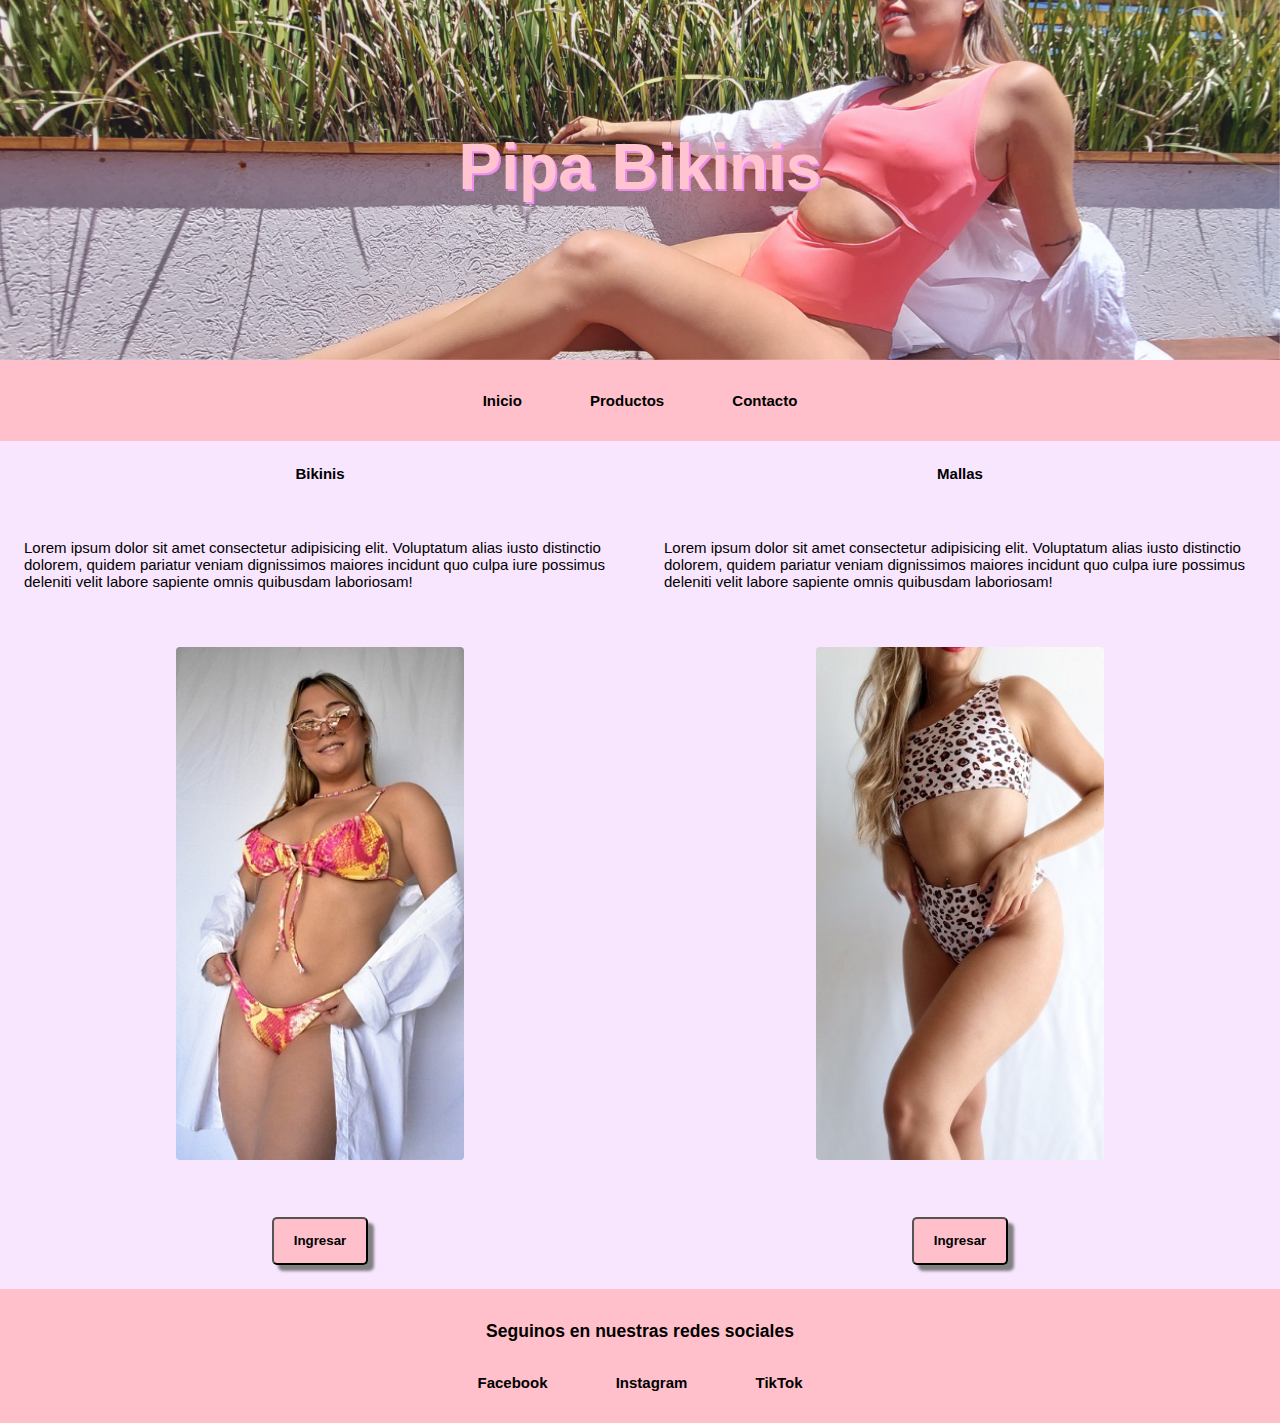
<file: index.html>
<!DOCTYPE html>
<html lang="es">
<head>
    <meta charset="UTF-8">
    <meta http-equiv="X-UA-Compatible" content="IE=edge">
    <meta name="viewport" content="width=device-width, initial-scale=1.0">
    <title>Pipa Bikinis</title>
    <!-- CSS -->
    <link rel="stylesheet" href="css/estilo.css">
    <!-- AOS -->
    <link href="https://unpkg.com/aos@2.3.1/dist/aos.css" rel="stylesheet">
</head>
<body class="gridPadre">
    <!-- Encabezado con imagen principal-->

    <header class="encabezado">
        <div>
            <h1 data-aos="fade-up-left">Pipa Bikinis</h1>
        </div>
    </header>

    <!-- Barra de navegacion-->

    <nav>
        <ul>
        <li class="item"><a href="index.html">Inicio</a></li>
        <li class="item"><a href="productos.html">Productos</a></li>
        <li class="item"><a href="contacto.html">Contacto</a></li>
        </ul>
    </nav>

    <!-- Contenido Principal -->

    <section class="bikinisTodas"><a href="productos.html">Bikinis</a>
        
        <p>Lorem ipsum dolor sit amet consectetur adipisicing elit. Voluptatum alias iusto distinctio dolorem, quidem pariatur veniam dignissimos maiores incidunt quo culpa iure possimus deleniti velit labore sapiente omnis quibusdam laboriosam!</p>
        <img src="img/bikini 1.jpeg" alt="Bikinis">
        <button>Ingresar</button>
    </section>

    <section class="mallasTodas"><a href="productos.html">Mallas</a>
        
        <p>Lorem ipsum dolor sit amet consectetur adipisicing elit. Voluptatum alias iusto distinctio dolorem, quidem pariatur veniam dignissimos maiores incidunt quo culpa iure possimus deleniti velit labore sapiente omnis quibusdam laboriosam!</p>
        <img src="img/malla 3.jpeg" alt="Mallas">
        <button>Ingresar</button>
    </section>

    <!-- Pie de Página-->

    <footer>
        <h3>Seguinos en nuestras redes sociales</h3>
        <ul>
            <li><a href="https://www.facebook.com/pipabikinisok" target="_blank">Facebook</a></li>
            <li><a href="https://www.instagram.com/pipa_bikinis" target="_blank">Instagram</a></li>
            <li><a href="https://www.tiktok.com/@pipabikinis" target="_blank">TikTok</a></li>
        </ul>
    </footer>

    <script src="https://unpkg.com/aos@2.3.1/dist/aos.js"></script>
    <script>
        AOS.init();
    </script>
</body>
</html>
</file>
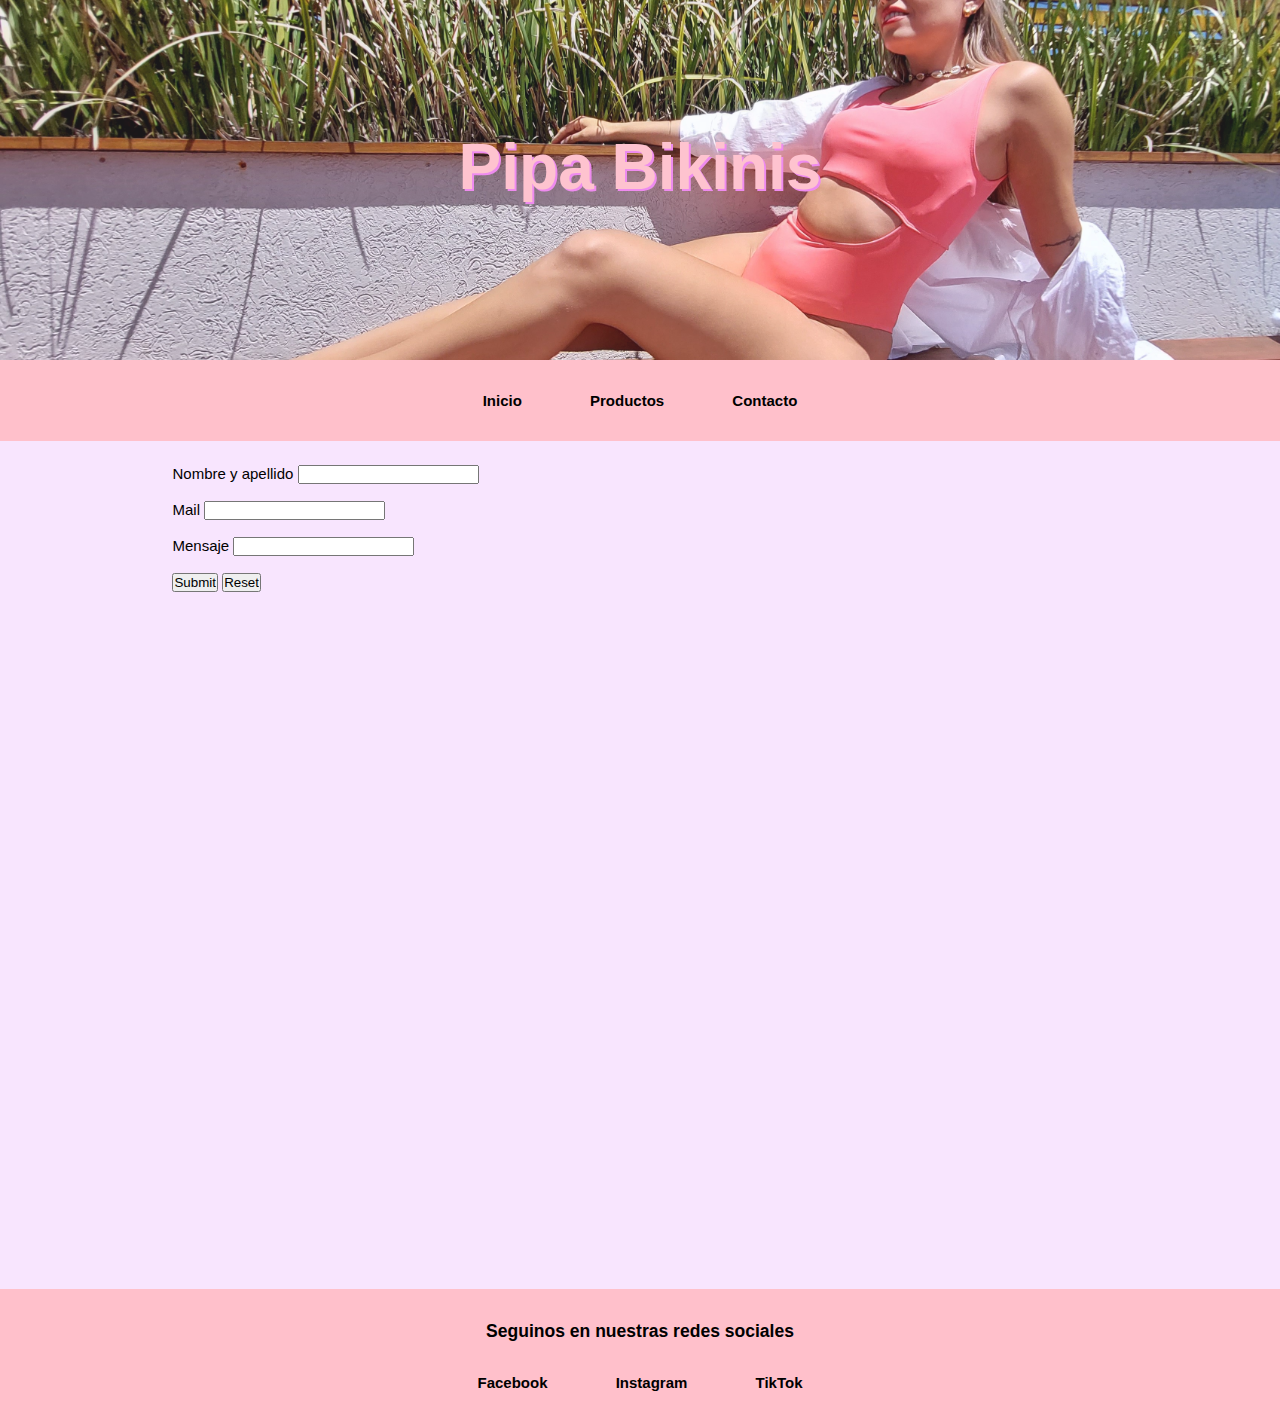
<file: contacto.html>
<!DOCTYPE html>
<html lang="es">
<head>
    <meta charset="UTF-8">
    <meta http-equiv="X-UA-Compatible" content="IE=edge">
    <meta name="viewport" content="width=device-width, initial-scale=1.0">
    <title>Pipa Bikinis</title>
    <!-- CSS -->
    <link rel="stylesheet" href="css/estilo.css">
</head>
<body class="gridPadre">
    <!-- Encabezado con imagen principal-->
    <header class="encabezado">
        <div>
            <h1>Pipa Bikinis</h1>
        </div>
    </header>

    <!-- Barra de navegacion-->
    <nav>
        <ul>
        <li class="item"><a href="index.html">Inicio</a></li>
        <li class="item"><a href="productos.html">Productos</a></li>
        <li class="item"><a href="contacto.html">Contacto</a></li>
        </ul>
    </nav>

    <!-- Contenido Principal-->
    <section class="contacto">
      <form>
        <label for="nombre">Nombre y apellido</label>
        <input type="text" id="nombre">
        <br><br>
        <label for="mail">Mail</label>
        <input type="email" id="mail">
        <br><br>
        <label for="mensaje">Mensaje</label>
        <input type="text" id="mensaje">
        <br><br>
        <input type="submit">
        <input type="reset">
      </form>
    </section>
    
<!-- Pie de Página-->

<footer>
    <h3>Seguinos en nuestras redes sociales</h3>
    <ul>
        <li><a href="https://www.facebook.com/pipabikinisok" target="_blank">Facebook</a></li>
        <li><a href="https://www.instagram.com/pipa_bikinis" target="_blank">Instagram</a></li>
        <li><a href="https://www.tiktok.com/@pipabikinis" target="_blank">TikTok</a></li>
    </ul>
</footer>
</body>
</html>
</file>
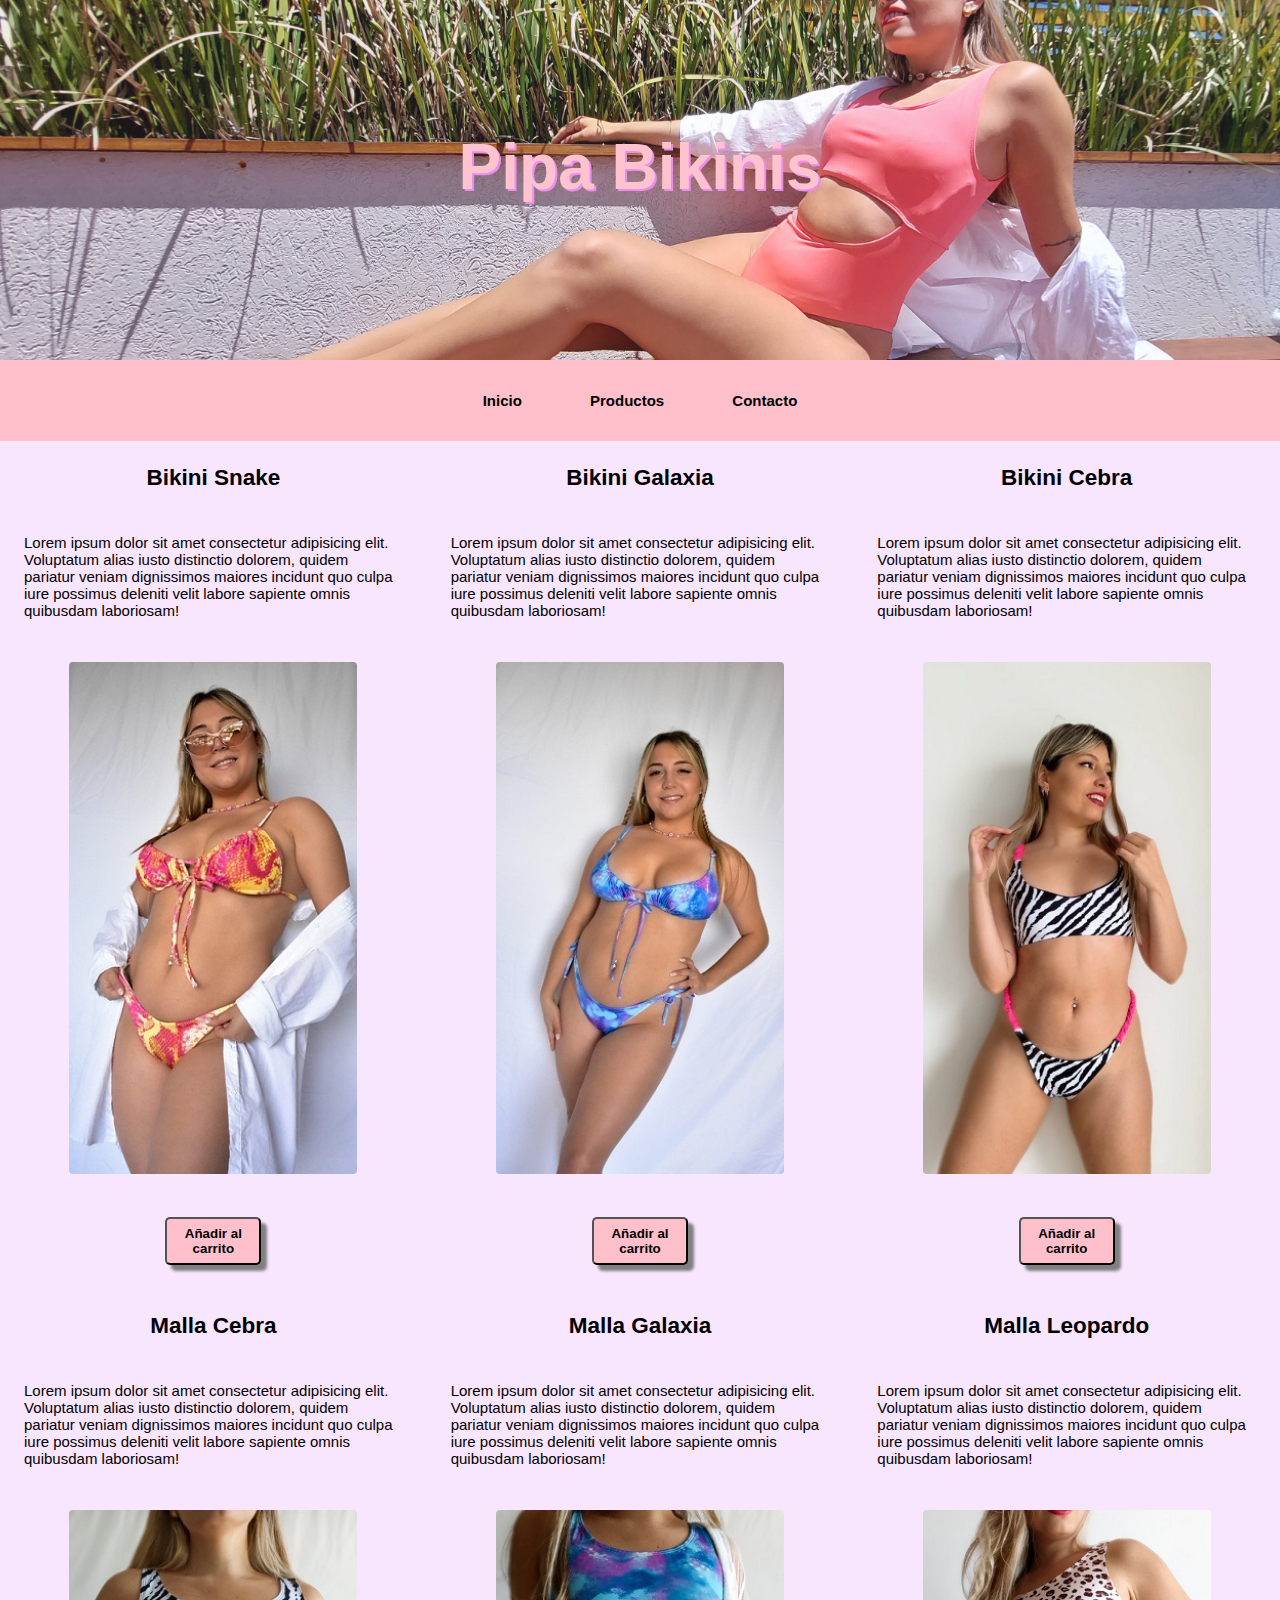
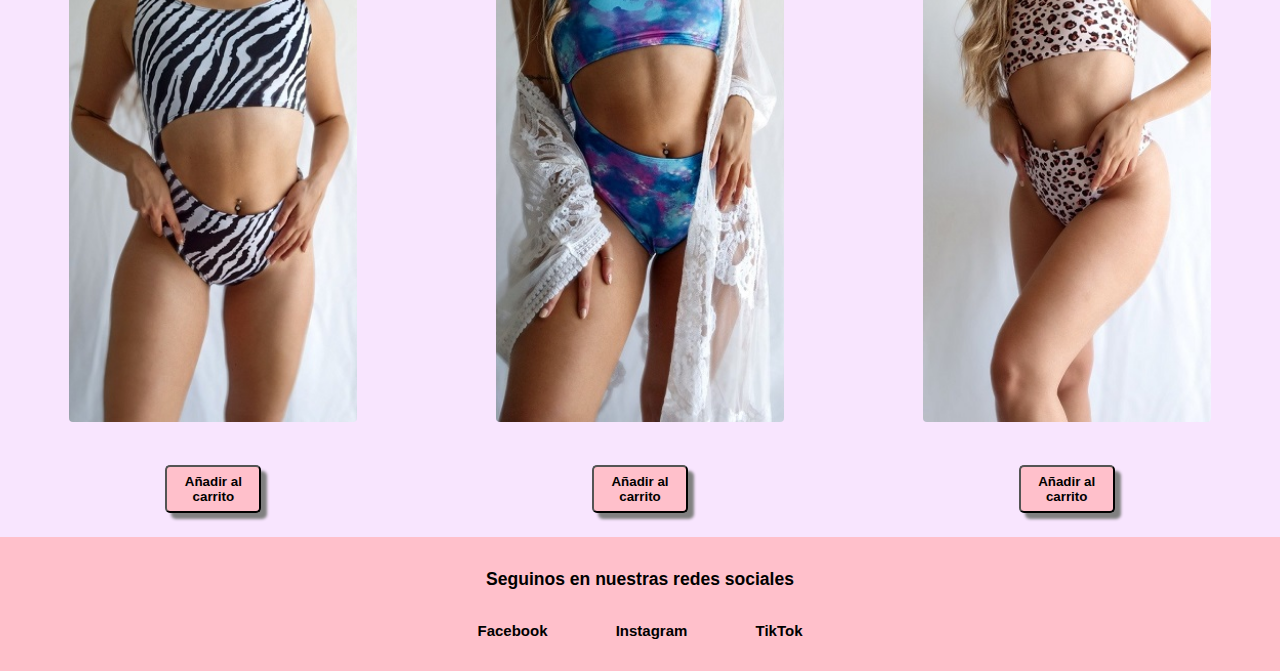
<file: productos.html>
<!DOCTYPE html>
<html lang="es">
<head>
    <meta charset="UTF-8">
    <meta http-equiv="X-UA-Compatible" content="IE=edge">
    <meta name="viewport" content="width=device-width, initial-scale=1.0">
    <title>Pipa Bikinis</title>
    <!-- CSS -->
    <link rel="stylesheet" href="css/estilo.css">
</head>
<body class="gridPadre">
    <!-- Encabezado con imagen principal-->
    <header class="encabezado">
        <div>
            <h1>Pipa Bikinis</h1>
        </div>
    </header>

    <!-- Barra de navegacion-->
    <nav>
        <ul>
        <li class="item"><a href="index.html">Inicio</a></li>
        <li class="item"><a href="productos.html">Productos</a></li>
        <li class="item"><a href="contacto.html">Contacto</a></li>
        </ul>
    </nav>

    <!-- Contenido Principal -->

    
        <section class="bikiniUno">
            <h2>Bikini Snake</h2>
            <p>Lorem ipsum dolor sit amet consectetur adipisicing elit. Voluptatum alias iusto distinctio dolorem, quidem pariatur veniam dignissimos maiores incidunt quo culpa iure possimus deleniti velit labore sapiente omnis quibusdam laboriosam!</p>
            <img src="img/bikini 1.jpeg" alt="Bikini Snake">
            <button>Añadir al carrito</button>
        </section>

        <section class="bikiniDos">
            <h2>Bikini Galaxia</h2>
            <p>Lorem ipsum dolor sit amet consectetur adipisicing elit. Voluptatum alias iusto distinctio dolorem, quidem pariatur veniam dignissimos maiores incidunt quo culpa iure possimus deleniti velit labore sapiente omnis quibusdam laboriosam!</p>
            <img src="img/bikinis 2.jpeg" alt="Bikini Galaxia">
            <button>Añadir al carrito</button>
        </section>

        <section class="bikiniTres">
            <h2>Bikini Cebra</h2>
            <p>Lorem ipsum dolor sit amet consectetur adipisicing elit. Voluptatum alias iusto distinctio dolorem, quidem pariatur veniam dignissimos maiores incidunt quo culpa iure possimus deleniti velit labore sapiente omnis quibusdam laboriosam!</p>
            <img src="img/bikini 3.jpeg" alt="Bikini Cebra">
            <button>Añadir al carrito</button>
        </section>

        <section class="mallaUno">
            <h2>Malla Cebra</h2>
            <p>Lorem ipsum dolor sit amet consectetur adipisicing elit. Voluptatum alias iusto distinctio dolorem, quidem pariatur veniam dignissimos maiores incidunt quo culpa iure possimus deleniti velit labore sapiente omnis quibusdam laboriosam!</p>
            <img src="img/malla 1.jpeg" alt="Malla Cebra">
            <button>Añadir al carrito</button>
        </section>

        <section class="mallaDos">
            <h2>Malla Galaxia</h2>
            <p>Lorem ipsum dolor sit amet consectetur adipisicing elit. Voluptatum alias iusto distinctio dolorem, quidem pariatur veniam dignissimos maiores incidunt quo culpa iure possimus deleniti velit labore sapiente omnis quibusdam laboriosam!</p>
            <img src="img/malla 2.jpeg" alt="Malla Galaxia">
            <button>Añadir al carrito</button>
        </section>

        <section class="mallaTres">
            <h2>Malla Leopardo</h2>
            <p>Lorem ipsum dolor sit amet consectetur adipisicing elit. Voluptatum alias iusto distinctio dolorem, quidem pariatur veniam dignissimos maiores incidunt quo culpa iure possimus deleniti velit labore sapiente omnis quibusdam laboriosam!</p>
            <img src="img/malla 3.jpeg" alt="Malla Leopardo">
            <button>Añadir al carrito</button>
        </section>
    

    <!-- Pie de Página-->
    <footer>
        <h3>Seguinos en nuestras redes sociales</h3>
        <ul>
            <li><a href="https://www.facebook.com/pipabikinisok" target="_blank">Facebook</a></li>
            <li><a href="https://www.instagram.com/pipa_bikinis" target="_blank">Instagram</a></li>
            <li><a href="https://www.tiktok.com/@pipabikinis" target="_blank">TikTok</a></li>
        </ul>
    </footer>
</body>
</html>
</file>
<file: css/estilo.css>
* {
    margin: 0;
    padding: 0;
}

body{
    font-family: Verdana, Geneva, Tahoma, sans-serif;
    font-size: 15px;
    background-color: #F8E5FE;
}

/* HEADER */

.encabezado{
    background-image: url("../img/portada.jpg");
    background-position: center;
    height: 40vh;
    width: 100%;
    position: relative;
    opacity: 90%;
    grid-area: header;
    background-size: cover;
}

.encabezado div{
    height: 100px;
    width: 500px;
    position: absolute;

    top: 0;
    bottom: 0;
    left: 0;
    right: 0;
    margin: auto;

    text-transform: capitalize;
    text-align: center;
    font-weight: bold;
    color: pink;
    text-shadow: 2px 2px violet;
    font-family: 'Segoe UI', Tahoma, Geneva, Verdana, sans-serif;
    font-size: 2rem;

}

/* NAV */

nav {
    background-color: pink;
    display: flex;
    align-items: center;
    justify-content: center;
    position: sticky;
    top: 0;
    grid-area: nav;
}

nav ul li {
    list-style-type: none;
    display: inline-block;
    margin: 2rem;
}

a{
    text-decoration: none;
    font-weight: bold;
    text-transform: capitalize;
    color: black;
}

/* INFO PRINCIPAL */

section {
    margin: 1rem;
    padding: 0.5rem;

    height: 50rem;

    display: flex;
    flex-direction: column;
    justify-content: space-between;
    align-items: center;


}

section img {
    width: 18rem;
    border-radius: 4px;
}

section button {
    border-radius: 5px;
    background-color: pink;
    width: 6rem;
    height: 3rem;
    cursor: pointer;
    box-shadow: 6px 6px 3px 0px grey;
    font-weight: bold;
}





/* FOOTER */

footer {
    padding-top: 2rem;
    background-color: pink;
    text-align: center;
    grid-area: footer;

}

footer ul li {
    display: inline-block;
    margin: 2rem;
}

/* GRID */

.bikiniUno {
    grid-area: bikiniUno;
}

.bikiniDos {
    grid-area: bikiniDos;
}

.bikiniTres {
    grid-area: bikiniTres;
}

.mallaUno {
    grid-area: mallaUno;
}

.mallaDos {
    grid-area: mallaDos;
}

.mallaTres {
    grid-area: mallaTres;
}

.gridPadre {
    display: grid;
    grid-template-areas: 
    "header header header"
    "nav nav nav"
    "bikiniUno bikiniDos bikiniTres"
    "bikiniUno bikiniDos bikiniTres"
    "mallaUno mallaDos mallaTres"
    "mallaUno mallaDos mallaTres"
    "footer footer footer" ;
}

/* TABLET */

@media (min-width:700px) and (max-width:1100px) {
    .gridPadre {
        grid-template-areas: 
        "header header"
        "nav nav"
        "bikiniUno bikiniDos"
        "bikiniTres mallaUno"
        "mallaDos mallaTres"
        "footer footer";
    }
}

/* VISTA MOVIL */

@media (max-width:699px) {
    .gridPadre {
        grid-template-areas: 
        "header"
        "nav"
        "bikiniUno"
        "bikiniDos"
        "bikiniTres"
        "mallaUno"
        "mallaDos"
        "mallaTres"
        "footer";
    }


html {
    font-size: 80%;
}

nav {
    position: static;
}

.encabezado div {
    max-width: 90%;
}

section {
    text-align: center;
}

section img {
    width: 250px
};

}


@keyframes texto{
    0% {
        opacity: 0;
    }

    100% {
        opacity: 100;
    }
}

h1 {
    animation-name: texto;
    animation-duration: 3s;
    animation-iteration-count: infinite;
}
</file>
